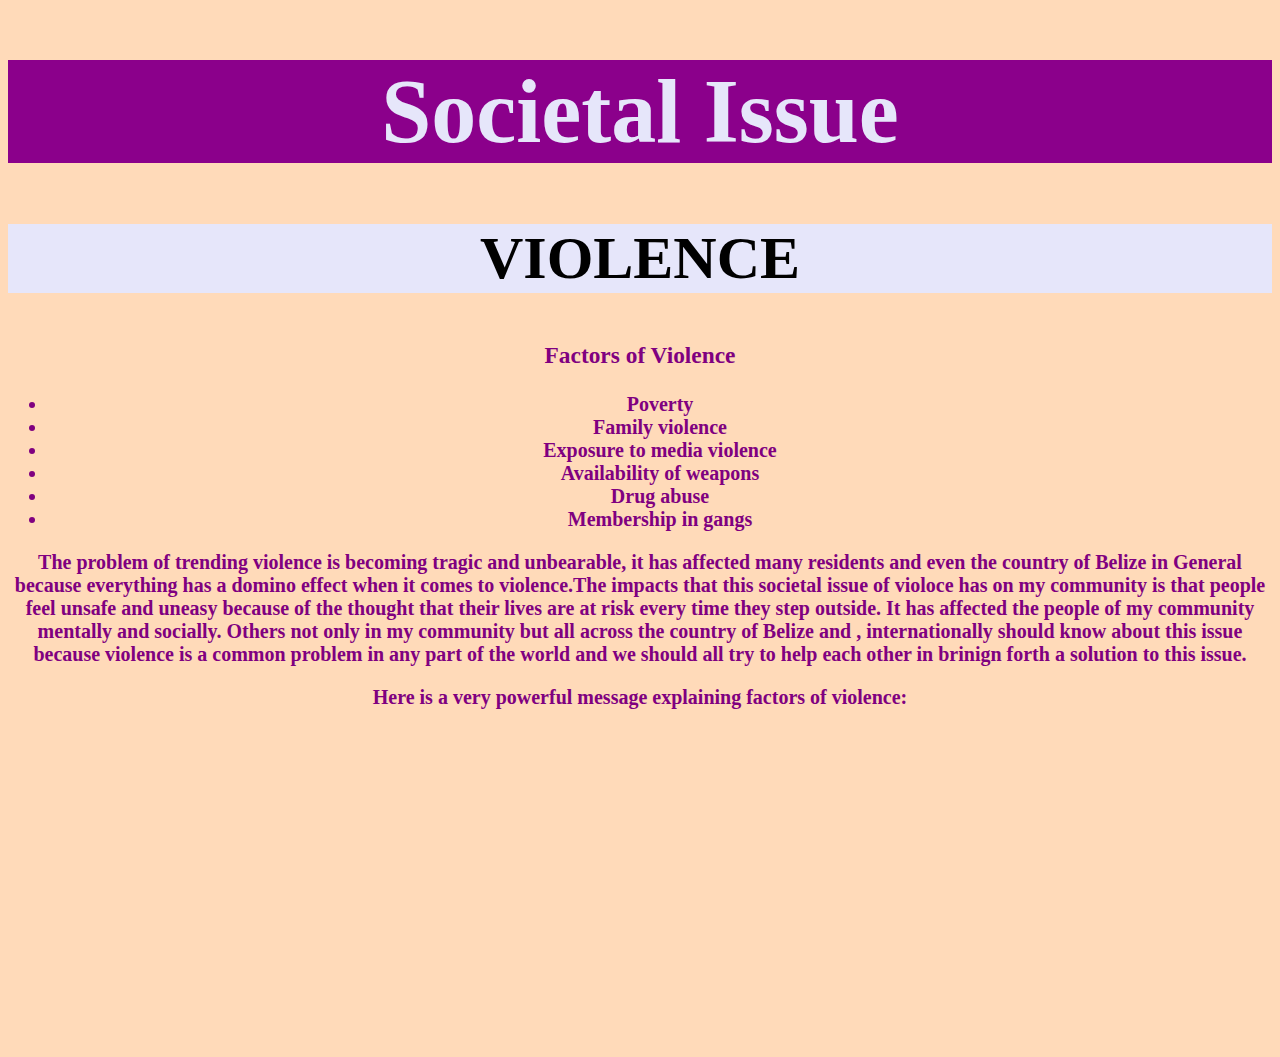
<file: Issue.html>
<!DOCTYPE html>
<html>
<head>
<title>Societal Issue</title>
<link href="Issue.CSS" rel="stylesheet"
</head>
<body>
<h1>Societal Issue</h1>
<h2>VIOLENCE</h2>
<h3>Factors of Violence</h3>
<ul>
<li>Poverty</li>
<li>Family violence</li>
<li>Exposure to media violence</li>
<li>Availability of weapons</li>
<li>Drug abuse</li>
<li>Membership in gangs</li>
</ul>
<p>The problem of trending violence is becoming tragic and unbearable, it has affected many residents and even the country of Belize in General because everything has a domino effect when it comes to violence.The impacts that this societal issue of violoce has on my community is that people feel unsafe and uneasy because of the thought that their lives are at risk every time they step outside. It has affected the people of my community mentally and socially. Others not only in my community but all across the country of Belize and , internationally should know about this issue because violence is a common problem in any part of the world and we should all try to help each other in brinign forth a solution to this issue.</p>
<p>Here is a very powerful message explaining factors of violence:</p>
<iframe width="560" height="315" src="https://www.youtube.com/embed/8IhWkkEW8XI" title="YouTube video player" frameborder="0" allow="accelerometer; autoplay; clipboard-write; encrypted-media; gyroscope; picture-in-picture" allowfullscreen></iframe>
</body>
</html>
</file>
<file: Issue.CSS>
h1 {
  color: Lavender;
  font-family: cursive;
  font-size: 90px;
  text-align: center;
  background-color: DarkMagenta ;
}
h2 {
 color: black;
 font-family: cursive;
 font-size: 60px;
 background-color:Lavender;
 text-align:center;
}
body {
  color: purple;
  font-family: cursive;
  font-weight: 800;
  background-color: PeachPuff;
  font-size: 20px;
  text-align: center;
}
</file>
